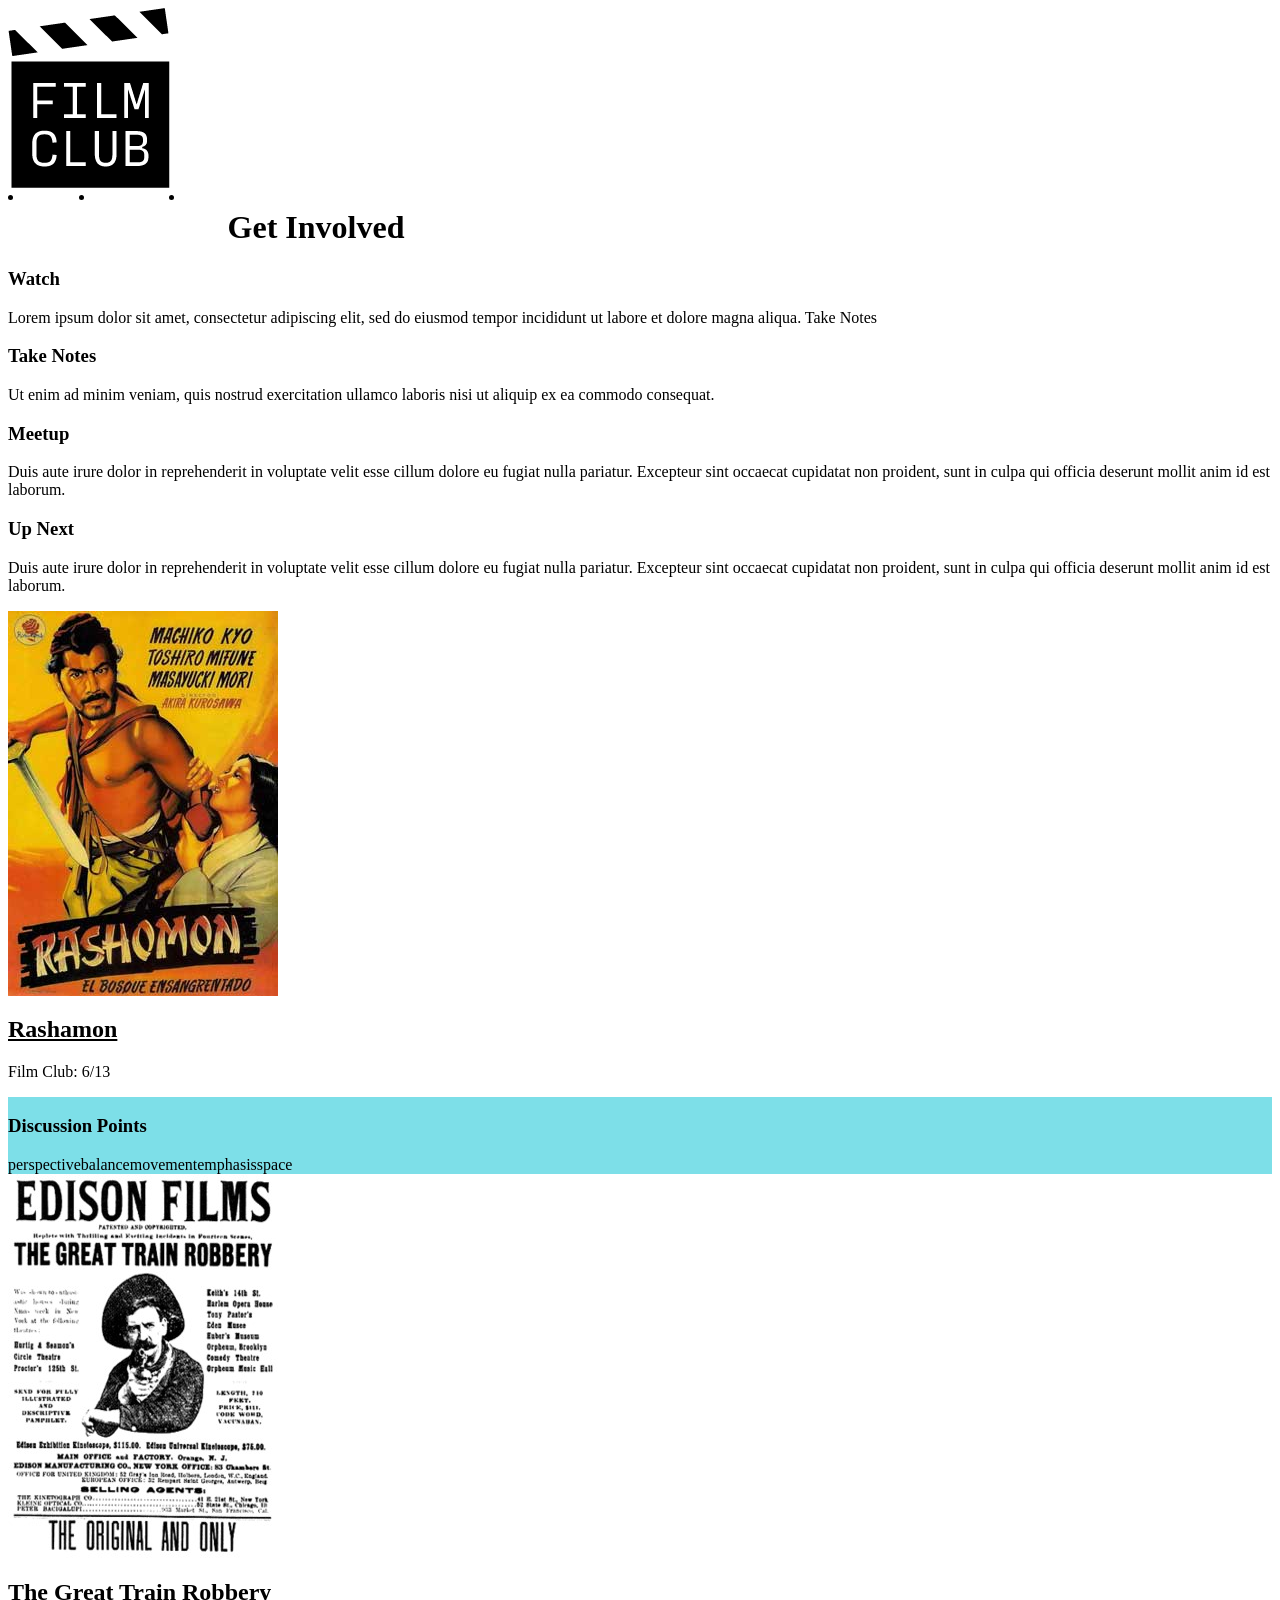
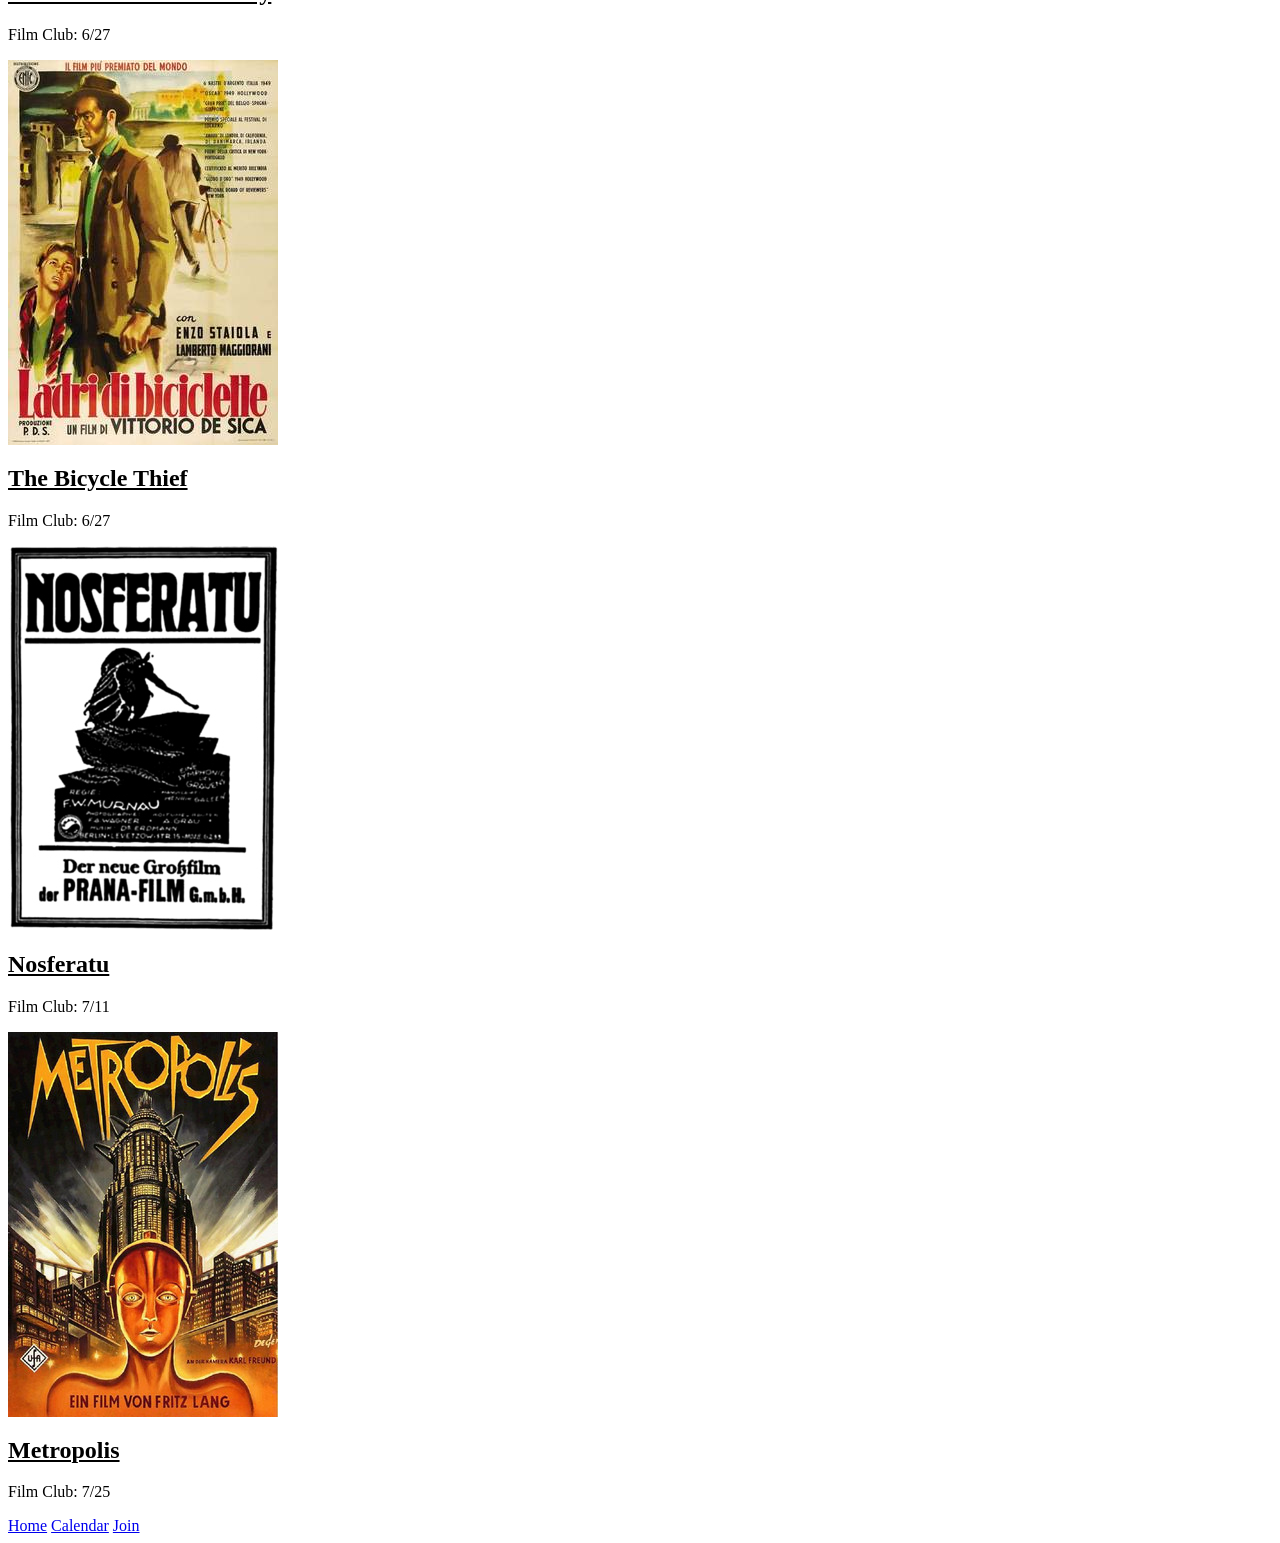
<file: week-two-project/home/indexhome2.html>
<!DOCTYPE>

<html>

<head>
	<meta http-equiv="Content-Type" content="text/html; charset=UTF-8" />
	<meta http-equiv="Content-Style-Type" content="text/css" />

	<title>Film Club</title>
</head>
<style>
		.topnav {
		box-decoration-break:
	}

	.topnav {
	  background-color: #333;
	  overflow: hidden;
	}
	.topnav {
	  float: left;
	  display: block;
	  color: #f2f2f2;
	  text-align: center;
	  padding: 14px 16px;
	  text-decoration: none;
	  font-size: 17px;
	}
	footer {

		background-color: blue;
	}

	ul {
		list-style-type: none;
		margin: 0;
		padding: 0;
		overflow: hidden;
		background-color: #7DDFE8;
	}

	li {
		float: left;
	}

	li a {
		display: block;
		color: white;
		text-align: center;
		padding: 14px 16px;
		text-decoration: none;
	}

	li a:hover:not(.active) {
		background-color: #7DDFE8;
	}

	active {
		background-color: #4CAF50;

		img {
			background-color: red;
		}
</style>

<body>


	</header>

	<div class="section" id="Watch">
		<img src="../images/filmclub.png" alt />


		<div id="topnav" />


		<li><a href="Home">Home</a></li>
		<li><a href="Calendar">Calendar</a></li>
		<li><a href="Join">Join</a></li>


		</ul>
	</div>
	<h1>Get Involved</h1>


	</header>

	<div class="section" id="Watch">
		<h3>Watch</h3>
		<p>Lorem ipsum dolor sit amet, consectetur adipiscing elit, sed do eiusmod tempor incididunt ut labore et dolore magna aliqua. Take Notes
	</div>

	<div class="section" id="Take Notes">
		<h3>Take Notes</h3>
		<p>Ut enim ad minim veniam, quis nostrud exercitation ullamco laboris nisi ut aliquip ex ea commodo consequat.

	</div>

	<div class="section" id="Meetup">
		<h3>Meetup</h3>
		<p>Duis aute irure dolor in reprehenderit in voluptate velit esse cillum dolore eu fugiat nulla pariatur. Excepteur sint occaecat cupidatat non proident, sunt in culpa qui officia deserunt mollit anim id est laborum.

	</div>

	<div class="section" id="Next">
		<h3>Up Next</h3>
		<p>Duis aute irure dolor in reprehenderit in voluptate velit esse cillum dolore eu fugiat nulla pariatur. Excepteur sint occaecat cupidatat non proident, sunt in culpa qui officia deserunt mollit anim id est laborum.

	</div>

	<img src="../images/rashomon-poster.jpg">
	<div class="section" id="Rashamon">

		<h2>
				<u>Rashamon</u>
			</h2>
		<p>Film Club: 6/13
	</div>
	<div>

		<div>
			<ul>

				<h3>Discussion Points</h3>

				<li>perspective</li>
				<li>balance</li>
				<li>movement</li>
				<li>emphasis</li>
				<li>space</li>
			</ul>
		</div>

		<div class="section" id="great-train-poster">
			<img src="../images/great-train-poster.jpg">
			<h2>
				<u>The Great Train Robbery</u>
			</h2>
			<p>Film Club: 6/27
		</div>

		<div class="section" id="bicycle-thief-poster">
			<img src="../images/bicycle-thief-poster.jpg">
			<h2>
				<u>The Bicycle Thief</u>
			</h2>
			<p>Film Club: 6/27
		</div>

		<div class="section" id="nosferatu-poster">
			<img src="../images/nosferatu-poster.jpg">
			<h2>
				<u>Nosferatu</u>
			</h2>
			<p>Film Club: 7/11
		</div>

		<div class="section" id="metropolis=poster">
			<img src="../images/metropolis-poster.jpg">
			<h2>
				<u>Metropolis</u>
			</h2>
			<p>Film Club: 7/25
		</div>


		<div id="footer" />
		<a href="Home">Home</a>
		<a href="Calendar">Calendar</a>
		<a href="Join">Join</a>

	</div>

	</>

	<footer>


	</footer>

</body>

</html>
</file>
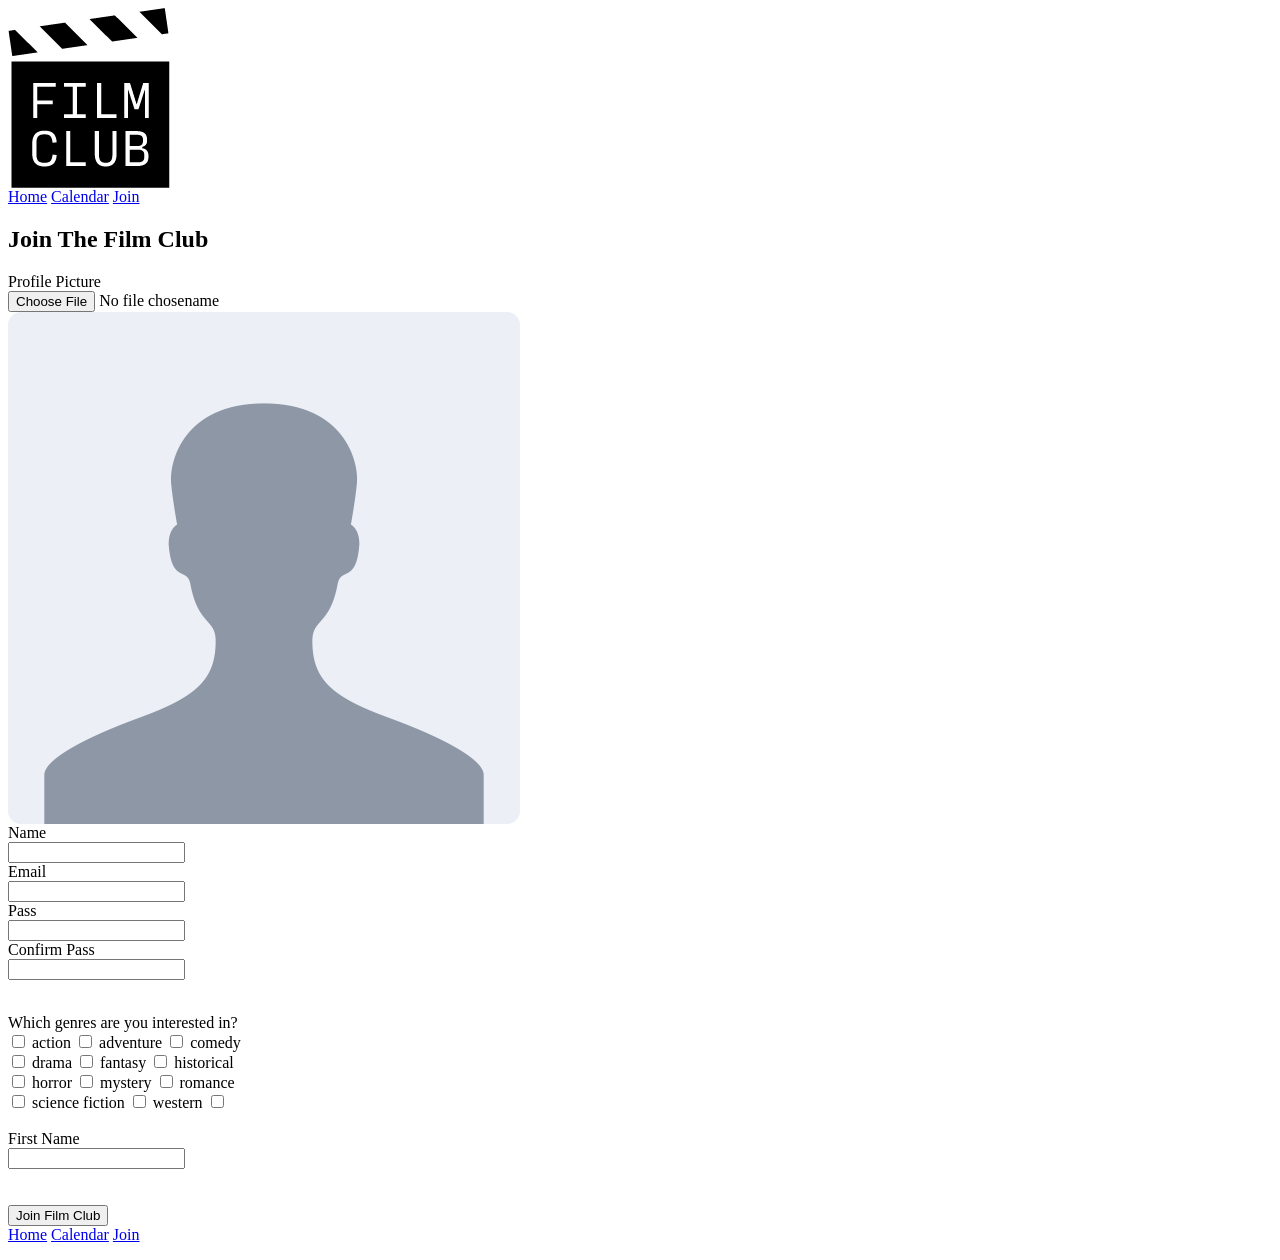
<file: week-two-project/images/indexjoin.html>
<!DOCTYPE>

<html>

<head>
  <meta http-equiv="Content-Type" content="text/html; charset=UTF-8" />

  <title>Film Club</title>
</head>

<body>

  <img src="./filmclub.png" alt "logo">


  <div id="nav" />
  <a href="Home">Home</a>
  <a href="Calendar">Calendar</a>
  <a href="Join">Join</a>
  </div>

  <h2>Join The Film Club</h2>

  <form action="/action_page.php">


    <form action="/action_page.php">

      <h>Profile Picture</h>
      <br>
      <input type="submit" value="Choose File"> No file chosename


      <div>
        <img src="./profile-placeholder.png" alt "profile">


        <br>Name<br>

        <input type="text" name="lastname" value="">
        <br>Email</br>
        <input type="text" name="lastname" value="">
        <br>Pass<br>
        <input type="text" name="lastname" value="">
        <br>Confirm Pass</br>
        <input type="text" name="lastname" value="">
        <br></br>
    </form>

    </div>

    <h>Which genres are you interested in?</h>
    <section>

      <div>
        <input type="checkbox" id="coding" name="interest" value="coding">
        <label for="coding">action</label> <input type="checkbox" id="coding" name="interest" value="coding">
        <label for="coding">adventure</label> <input type="checkbox" id="coding" name="interest" value="coding">
        <label for="coding">comedy</label>
      </div>
      <div>
        <input type="checkbox" id="coding" name="interest" value="coding">
        <label for="coding">drama</label> <input type="checkbox" id="coding" name="interest" value="coding">
        <label for="coding">fantasy</label> <input type="checkbox" id="coding" name="interest" value="coding">
        <label for="coding">historical</label>
      </div>
      <div>
        <input type="checkbox" id="coding" name="interest" value="coding">
        <label for="coding">horror</label> <input type="checkbox" id="coding" name="interest" value="coding">
        <label for="coding">mystery</label> <input type="checkbox" id="coding" name="interest" value="coding">
        <label for="coding">romance</label>
      </div>
      <div>
        <input type="checkbox" id="coding" name="interest" value="coding">
        <label for="coding">science fiction</label> <input type="checkbox" id="coding" name="interest" value="coding">
        <label for="coding">western</label> <input type="checkbox" id="coding" name="interest" <div>
    </section>

    </section>
    <form>
      <br>
      <label for="name">First Name</label>
      </br>
      <input type="text" id="name" name="name">
      <br>
      <br>
      <br>
      <input type="submit" value="Join Film Club">
      </div>

      <div>

        <footer>

          <div id="nav" />
          <a href="Home">Home</a>
          <a href="Calendar">Calendar</a>
          <a href="Join">Join</a>
      </div>

      </footer>
</file>
